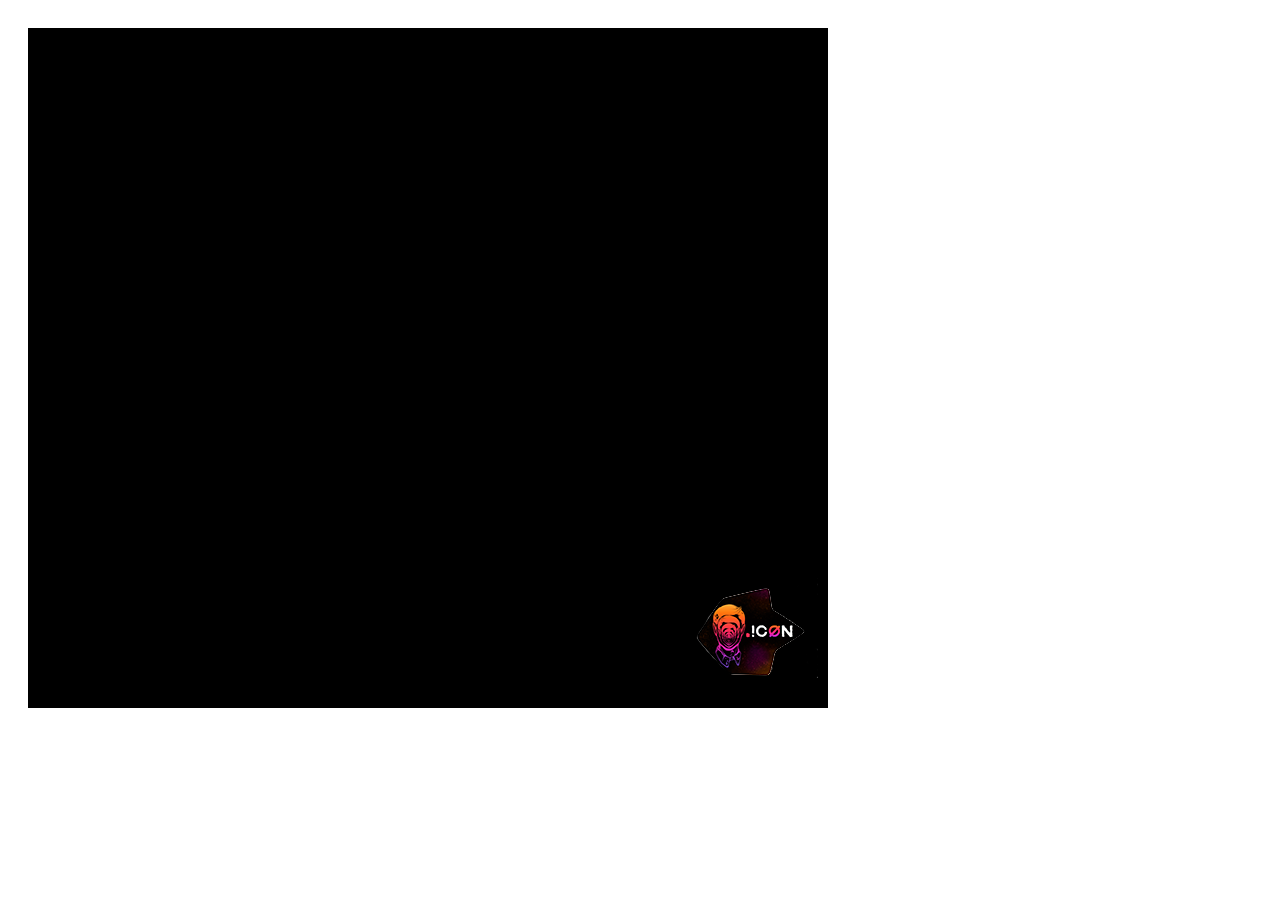
<file: web/www/index.html>
<!DOCTYPE html>
<html lang="en">
<head>
  <meta http-equiv="Content-Type" content="text/html; charset=UTF-8" />
  <meta http-equiv="X-UA-Compatible" content="IE=edge,chrome=1">
  <title>ICON 2018 - AI Challenge</title>
  <meta name="viewport" content="width=device-width, initial-scale=1.0" />
  <!-- <link rel="shortcut icon" href="favicon.ico" /> -->

  <!-- <script src="//cdn.jsdelivr.net/npm/phaser@3.0.0/dist/phaser.min.js"></script> -->
  <!-- <script src="phaser.min.js"></script> -->
  <script src="phaser.min.js"></script>
  <script src="reconnecting-websocket.min.js"></script>
  <link rel="stylesheet" type="text/css" href="main.css">
</head>
<body>
  <canvas id="gameCanvas" width="800" height="680"></canvas>
  <script src="main.js"></script>
</body>
</html>
</file>
<file: web/www/main.css>
#gameCanvas {
  padding-left: 20px;
  padding-top: 20px;
}
</file>
